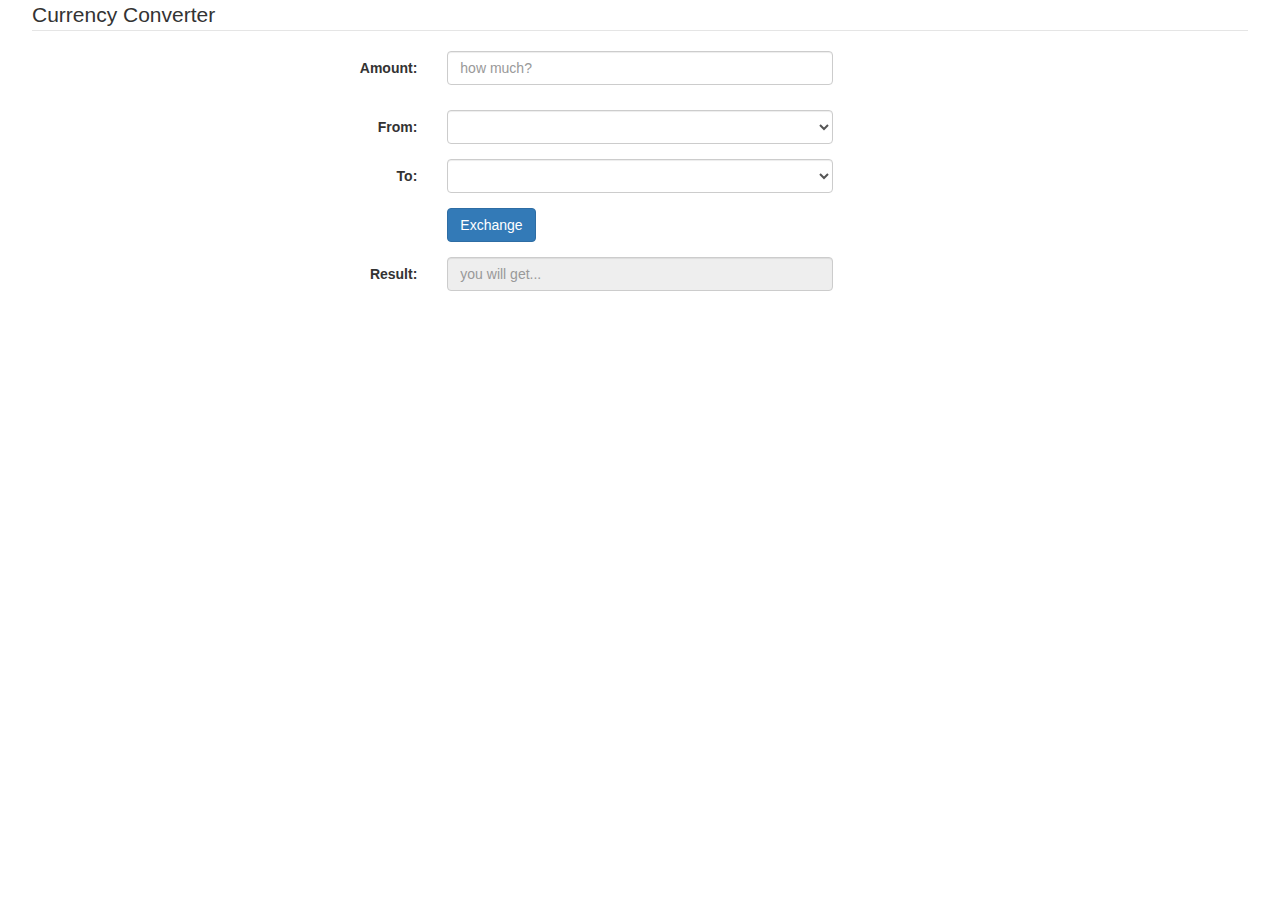
<file: index.html>
<!DOCTYPE html>
<html lang="en">
<head>
	<meta charset="UTF-8">
	<title>Converter</title>
	<link rel="stylesheet" href="css/bootstrap.css">
	<link rel="stylesheet" href="css/all.css">
</head>
<body ng-app="app">

	<currency-converter class="wrapper"></currency-converter>

	<script src="js/lib/angular.min.js"></script>
	<script src="app/app.module.js"></script>
	<script src="app/CurrencyConverterCtrl.js"></script>
	<script src="app/currency.factory.js"></script>
	<script src="app/currency.directive.js"></script>
</body>

</html>
</file>
<file: css/all.css>
.wrapper {
	display: block;
	width: 95%;
	margin: 0 auto;
}
</file>
